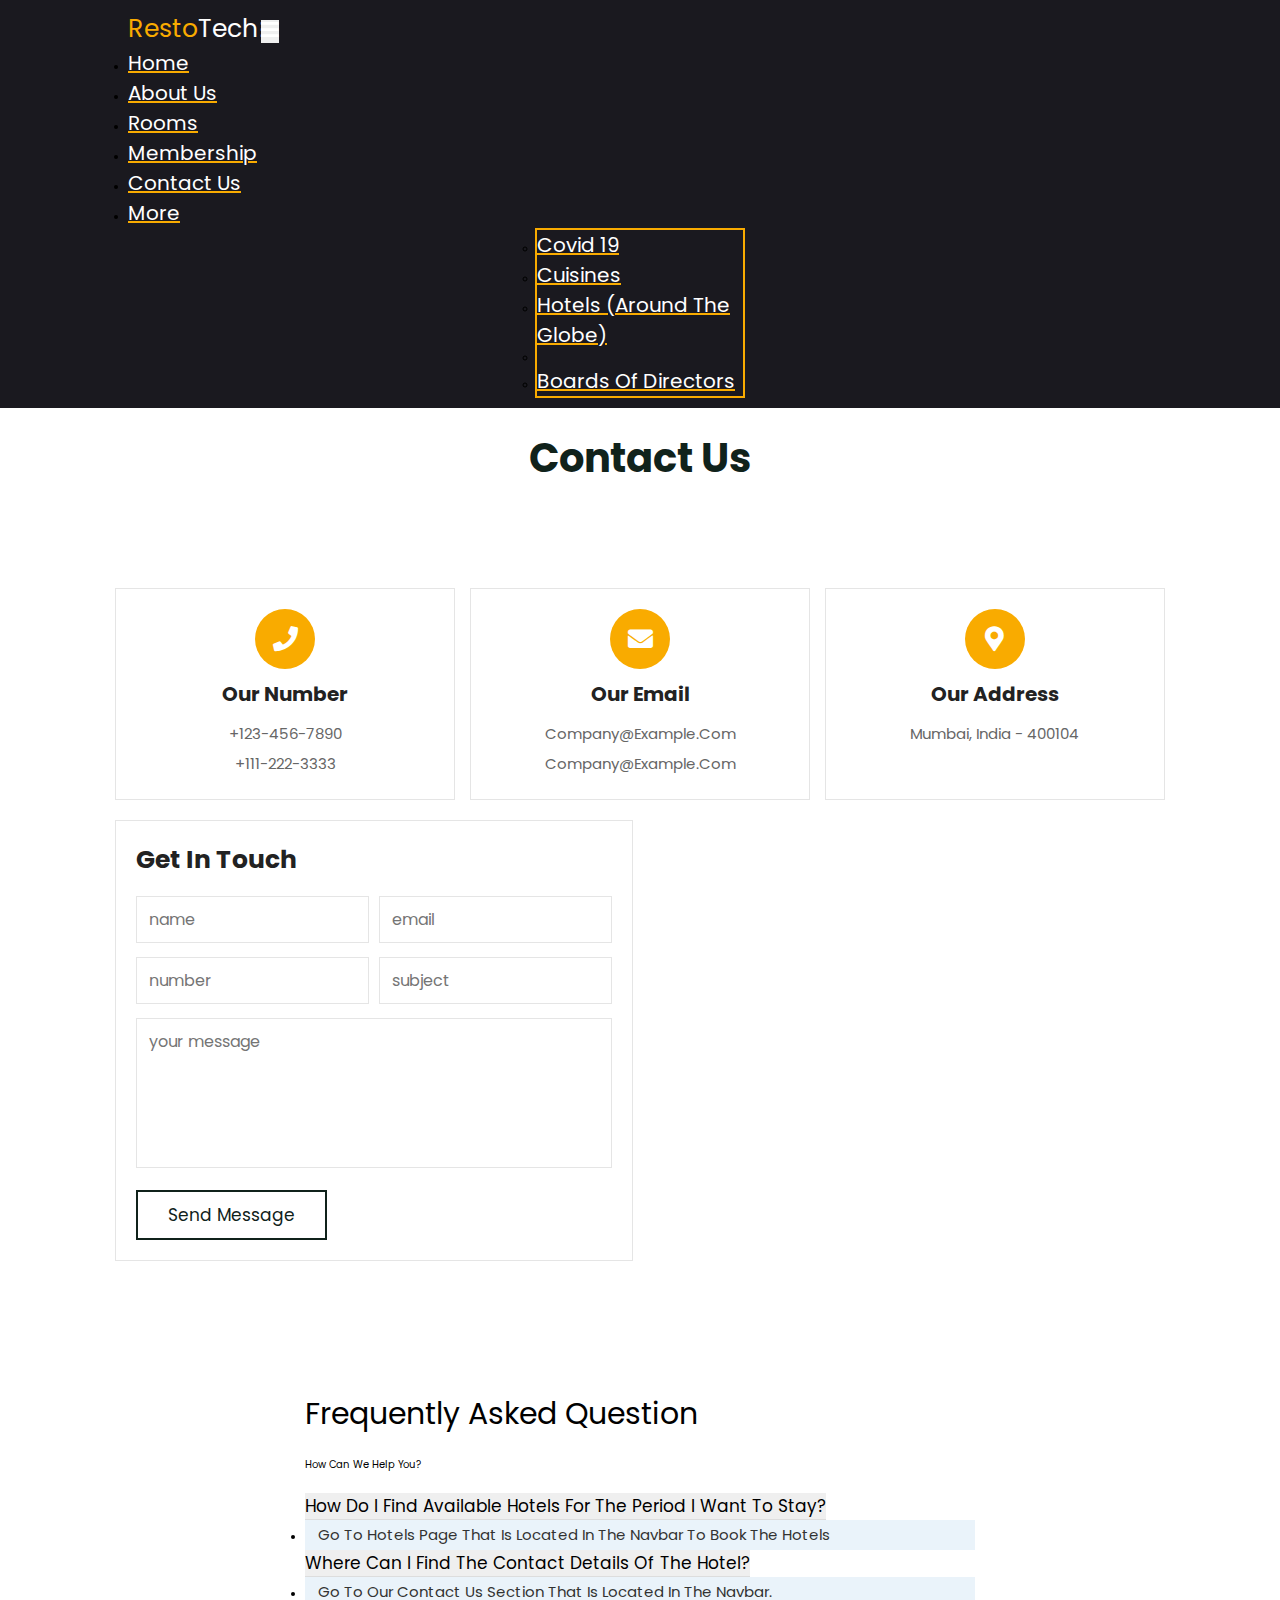
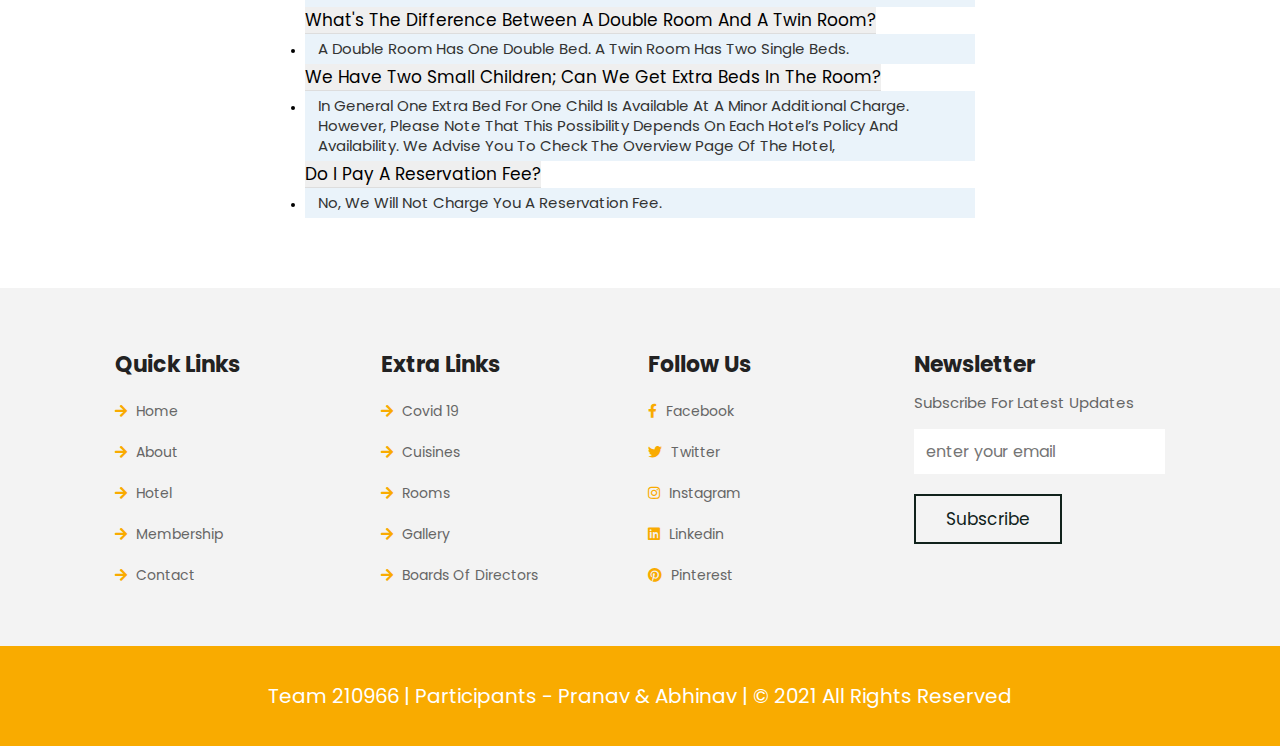
<file: contact-us.html>
<!DOCTYPE html>
<html lang="en">

<head>
    <meta charset="UTF-8">
    <meta http-equiv="X-UA-Compatible" content="IE=edge">
    <meta name="viewport" content="width=device-width, initial-scale=1.0">
    <title>Contact Us</title>
    <!-- Font Awesome CDN  -->
    <link rel="stylesheet" href="https://cdnjs.cloudflare.com/ajax/libs/font-awesome/5.15.4/css/all.min.css">

    <!-- Boostrape CDN -->
    <link href="https://cdn.jsdelivr.net/npm/bootstrap@5.1.3/dist/css/bootstrap.min.css" rel="stylesheet"
        integrity="sha384-1BmE4kWBq78iYhFldvKuhfTAU6auU8tT94WrHftjDbrCEXSU1oBoqyl2QvZ6jIW3" crossorigin="anonymous">

    <!-- Default CSS File  -->
    <link rel="stylesheet" href="css/contact-us.css">
</head>

<body>

    <!-- navbar starts here  -->
    <header class="fixed-top  py-4">
        <nav class="navbar navbar-expand-lg">
            <div class="container-fluid">
                <a class="navbar-brand" href="index.html"><span>Resto</span>Tech</a>
                <button class="navbar-toggler" type="button" data-bs-toggle="collapse" data-bs-target="#navbarNav"
                    aria-controls="navbarNav" aria-expanded="false" aria-label="Toggle navigation">
                    <i class="fa fa-bars"></i>
                </button>
                <div class="collapse navbar-collapse" id="navbarNav">
                    <ul class="navbar-nav ms-auto">

                        <li class="nav-item">
                            <a class="nav-link " href="index.html">Home</a>
                        </li>
                        <li class="nav-item">
                            <a class="nav-link" href="about.html">About Us</a>
                        </li>
                        <li class="nav-item">
                            <a class="nav-link" href="index.html#rooms">Rooms</a>
                        </li>
                        <li class="nav-item">
                            <a class="nav-link" href="index.html#membership">Membership</a>
                        </li>
                        <li class="nav-item">
                            <a class="nav-link" href="contact-us.html">Contact Us</a>
                        </li>
                        <li class="nav-item dropdown">
                            <a class="nav-link dropdown-toggle" href="#" id="navbarDropdown" role="button"
                                data-bs-toggle="dropdown" aria-expanded="false">
                                More
                            </a>
                            <ul class="dropdown-menu" aria-labelledby="navbarDropdown">
                                <li><a class="dropdown-item" href="covid.html ">Covid 19</a></li>
                                <li><a class="dropdown-item" href="foods.html">Cuisines</a></li>
                                <li><a class="dropdown-item" href="hotels.html">Hotels (Around The <br> Globe)</a></li>
                                <li>
                                    <hr class="dropdown-divider">
                                </li>
                                <li><a class="dropdown-item" href="teams.html">Boards of Directors</a></li>
                            </ul>
                        </li>
                    </ul>
                </div>
            </div>
        </nav>
    </header>


    <!-- navbar starts ends -->

    <!-- Contact Us Section Starts  -->
    <!-- header section ends -->

    <h1 class="heading">Contact Us</h1>
    <section class="contact">

        <div class="icons-container">

            <div class="icons">
                <i class="fas fa-phone"></i>
                <h3>our number</h3>
                <p>+123-456-7890</p>
                <p>+111-222-3333</p>
            </div>

            <div class="icons">
                <i class="fas fa-envelope"></i>
                <h3>our email</h3>
                <p>company@example.com</p>
                <p>company@example.com</p>
            </div>

            <div class="icons">
                <i class="fas fa-map-marker-alt"></i>
                <h3>our address</h3>
                <p>mumbai, india - 400104</p>
            </div>

        </div>

        <div class="row">

            <form action="">
                <h3>get in touch</h3>
                <div class="inputBox">
                    <input type="text" placeholder="name" class="box">
                    <input type="email" placeholder="email" class="box">
                </div>
                <div class="inputBox">
                    <input type="number" placeholder="number" class="box">
                    <input type="text" placeholder="subject" class="box">
                </div>
                <textarea placeholder="your message" cols="30" rows="10"></textarea>
                <input type="submit" value="send message" class="btn">
            </form>

            <iframe class="map"
                src="https://www.google.com/maps/embed?pb=!1m18!1m12!1m3!1d30153.788252261566!2d72.82321484621745!3d19.141690214227783!2m3!1f0!2f0!3f0!3m2!1i1024!2i768!4f13.1!3m3!1m2!1s0x3be7b63aceef0c69%3A0x2aa80cf2287dfa3b!2sJogeshwari%20West%2C%20Mumbai%2C%20Maharashtra%20400047!5e0!3m2!1sen!2sin!4v1633968347413!5m2!1sen!2sin"
                allowfullscreen="" loading="lazy" ></iframe>

        </div>

    </section>


    <!-- Contact Us Section Ends -->

    <!-- Faq Section starts  -->
    <div class="wrapper bg-white rounded shadow">
        <div class="h1 text-center fw-bold faq-1">Frequently Asked Question</div>
        <div class="h2 text-primary text-center faq-2">How can we help you?</div>

        <div class="accordion accordion-flush border-top border-start border-end" id="myAccordion">
            <div class="accordion-item">
                <h2 class="accordion-header" id="flush-headingOne"> <button class="accordion-button collapsed border-0"
                        type="button" data-bs-toggle="collapse" data-bs-target="#flush-collapseOne"
                        aria-expanded="false" aria-controls="flush-collapseOne"> How do I find available hotels for the
                        period I want to stay?</button> </h2>
                <div id="flush-collapseOne" class="accordion-collapse collapse border-0"
                    aria-labelledby="flush-headingOne" data-bs-parent="#myAccordion">
                    <div class="accordion-body p-0">
                        <ul class="list-unstyled m-0">
                            <li><a href="#">Go to hotels page that is located in the navbar to book the hotels</a></li>

                        </ul>
                    </div>
                </div>
            </div>
            <div class="accordion-item">
                <h2 class="accordion-header" id="flush-headingOne"> <button class="accordion-button collapsed border-0"
                        type="button" data-bs-toggle="collapse" data-bs-target="#flush-collapseTwo"
                        aria-expanded="false" aria-controls="flush-collapseTwo"> Where can I find the contact details of
                        the hotel? </button> </h2>
                <div id="flush-collapseTwo" class="accordion-collapse collapse border-0"
                    aria-labelledby="flush-headingOne" data-bs-parent="#myAccordion">
                    <div class="accordion-body p-0">
                        <ul class="list-unstyled m-0">
                            <li><a href="#">Go to our contact us section that is located in the navbar.</a></li>

                        </ul>
                    </div>
                </div>
            </div>
            <div class="accordion-item">
                <h2 class="accordion-header" id="flush-headingOne"> <button class="accordion-button collapsed border-0"
                        type="button" data-bs-toggle="collapse" data-bs-target="#flush-collapseThree"
                        aria-expanded="false" aria-controls="flush-collapseThree"> What's the difference between a
                        Double room and a Twin room?</button> </h2>
                <div id="flush-collapseThree" class="accordion-collapse collapse border-0"
                    aria-labelledby="flush-headingOne" data-bs-parent="#myAccordion">
                    <div class="accordion-body p-0">
                        <ul class="list-unstyled m-0">
                            <li><a href="#">A double room has one double bed. A twin room has two single beds.</a></li>

                        </ul>
                    </div>
                </div>
            </div>
            <div class="accordion-item">
                <h2 class="accordion-header" id="flush-headingOne"> <button class="accordion-button collapsed border-0"
                        type="button" data-bs-toggle="collapse" data-bs-target="#flush-collapseFour"
                        aria-expanded="false" aria-controls="flush-collapseFour"> We have two small children; can we get
                        extra beds in the room? </button> </h2>
                <div id="flush-collapseFour" class="accordion-collapse collapse border-0"
                    aria-labelledby="flush-headingOne" data-bs-parent="#myAccordion">
                    <div class="accordion-body p-0">
                        <ul class="list-unstyled m-0">
                            <li><a href="#">

                                    In general one extra bed for one child is available at a minor additional charge.
                                    However, please note that this possibility depends on each hotel’s policy and
                                    availability. We advise you to check the overview page of the hotel,</a></li>


                        </ul>
                    </div>
                </div>
            </div>
            <div class="accordion-item">
                <h2 class="accordion-header" id="flush-headingOne"> <button class="accordion-button collapsed border-0"
                        type="button" data-bs-toggle="collapse" data-bs-target="#flush-collapseFive"
                        aria-expanded="false" aria-controls="flush-collapseFive"> Do I pay a reservation fee?</button>
                </h2>
                <div id="flush-collapseFive" class="accordion-collapse collapse border-0"
                    aria-labelledby="flush-headingOne" data-bs-parent="#myAccordion">
                    <div class="accordion-body p-0">
                        <ul class="list-unstyled m-0">
                            <li><a href="#">
                                    No, we will not charge you a reservation fee.</a></li>
                        </ul>
                    </div>
                </div>
            </div>
            
        </div>
    </div>
    <!-- Faq Section Ends -->

    <!-- footer section starts  -->

    <section class="footer">

        <div class="box-container">

            <div class="box">
                <h3>quick links</h3>
                <a href="home.html"> <i class="fas fa-arrow-right"></i> home</a>
                <a href="about.html"> <i class="fas fa-arrow-right"></i> about </a>
                <a href="hotels.html"> <i class="fas fa-arrow-right"></i> hotel</a>
                <a href="index.html#membership"> <i class="fas fa-arrow-right"></i> Membership</a>
                <a href="contact-us.html"> <i class="fas fa-arrow-right"></i> contact</a>
            </div>

            <div class="box">
                <h3>extra links</h3>
                <a href="covid.html"> <i class="fas fa-arrow-right"></i> Covid 19 </a>
                <a href="foods.html"> <i class="fas fa-arrow-right"></i> Cuisines </a>
                <a href="index.html#rooms"> <i class="fas fa-arrow-right"></i> Rooms </a>
                <a href="index.html#gallery"> <i class="fas fa-arrow-right"></i> Gallery</a>
                <a href="teams.html"> <i class="fas fa-arrow-right"></i> Boards Of Directors</a>
            </div>

            <div class="box">
                <h3>follow us</h3>
                <a href="https://facebook.com" target="_blank"> <i class="fab fa-facebook-f"></i> facebook </a>
                <a href="https://twitter.com" target="_blank"> <i class="fab fa-twitter"></i> twitter </a>
                <a href="https://instagram.com" target="_blank"> <i class="fab fa-instagram"></i> instagram </a>
                <a href="https://linkedin.com" target="_blank"> <i class="fab fa-linkedin"></i> linkedin </a>
                <a href="https://pinterest.com" target="_blank"> <i class="fab fa-pinterest"></i> pinterest </a>
            </div>

            <div class="box">
                <h3>newsletter</h3>
                <p>subscribe for latest updates</p>
                <form action="">
                    <input type="email" placeholder="enter your email">
                    <input type="submit" value="subscribe" class="btn">
                </form>
            </div>

        </div>

    </section>

    <section class="credit">Team 210966 |
        Participants - Pranav & Abhinav | &copy 2021 all rights reserved</section>

    <!-- footer section ends -->




    <!-- Boostrap JS CDN  -->
    <script src="https://cdn.jsdelivr.net/npm/@popperjs/core@2.10.2/dist/umd/popper.min.js"
        integrity="sha384-7+zCNj/IqJ95wo16oMtfsKbZ9ccEh31eOz1HGyDuCQ6wgnyJNSYdrPa03rtR1zdB"
        crossorigin="anonymous"></script>
    <script src="https://cdn.jsdelivr.net/npm/bootstrap@5.1.3/dist/js/bootstrap.min.js"
        integrity="sha384-QJHtvGhmr9XOIpI6YVutG+2QOK9T+ZnN4kzFN1RtK3zEFEIsxhlmWl5/YESvpZ13"
        crossorigin="anonymous"></script>
</body>

</html>
</file>
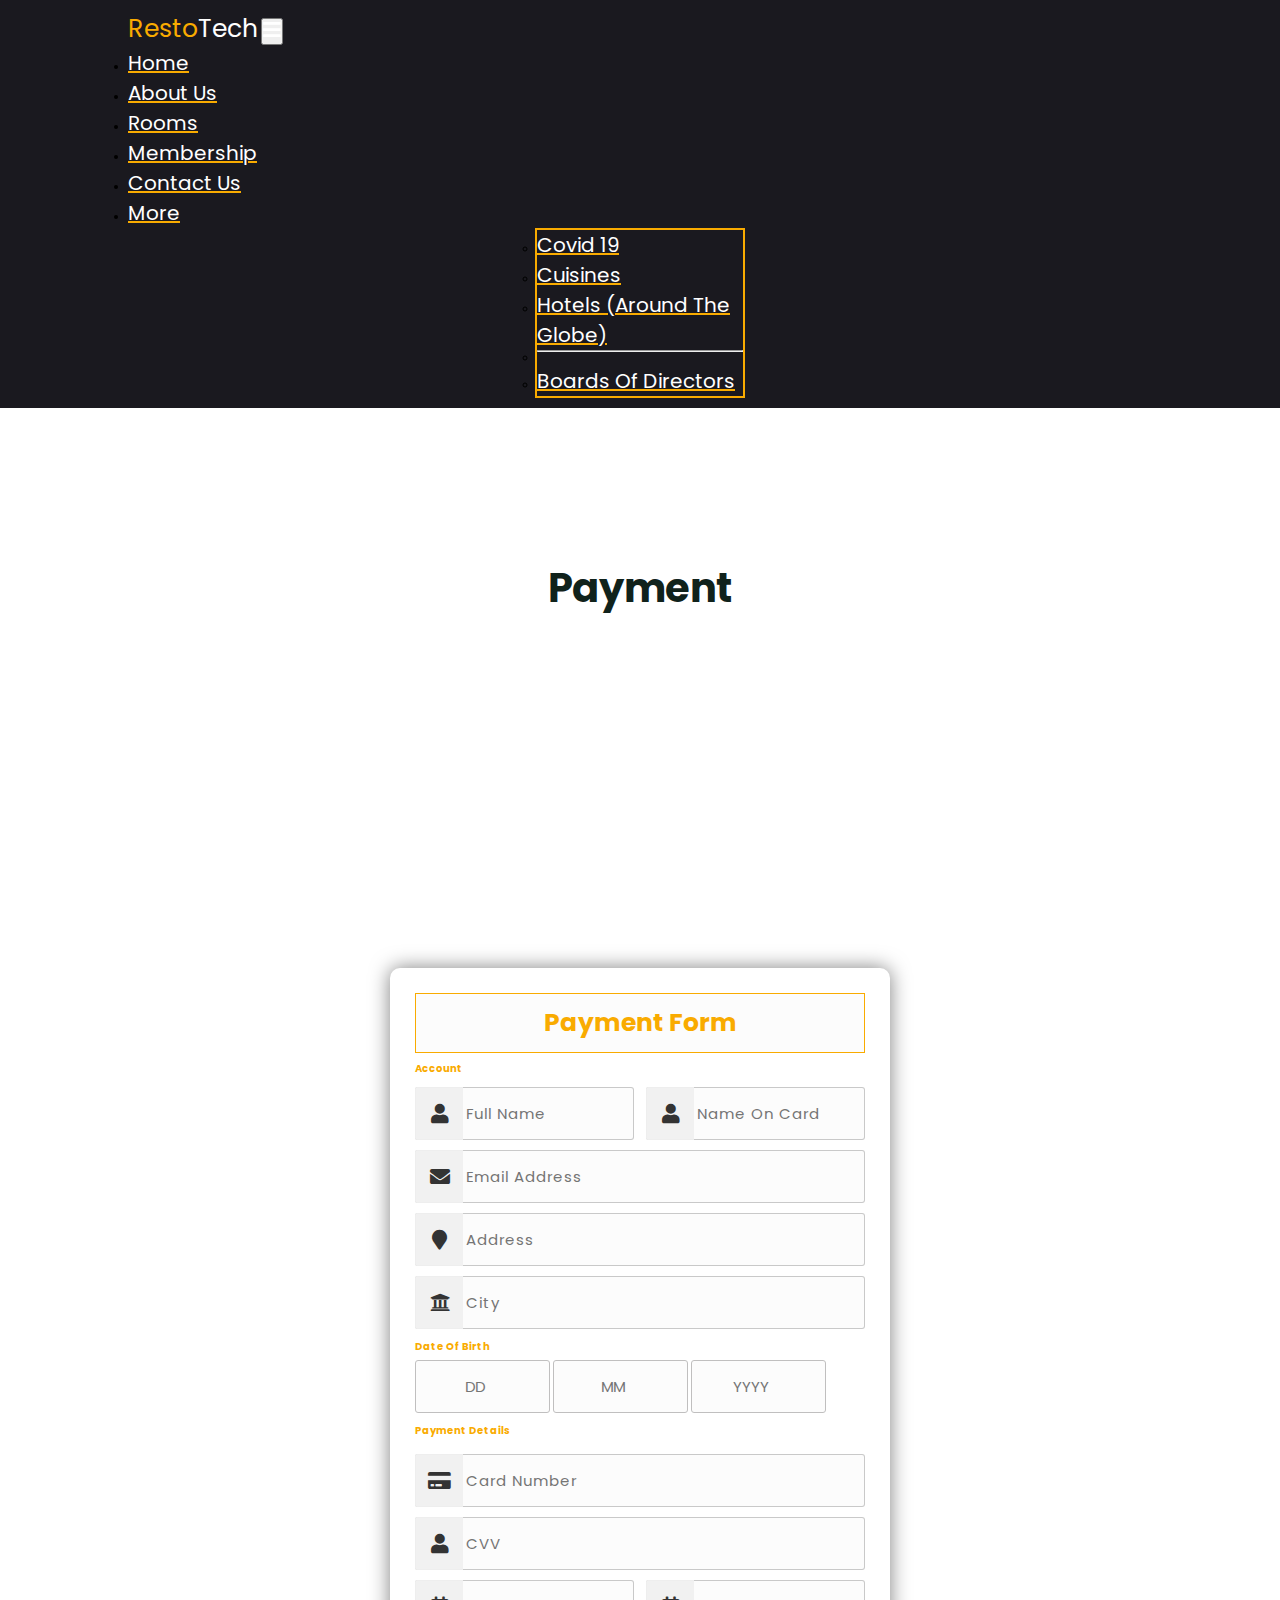
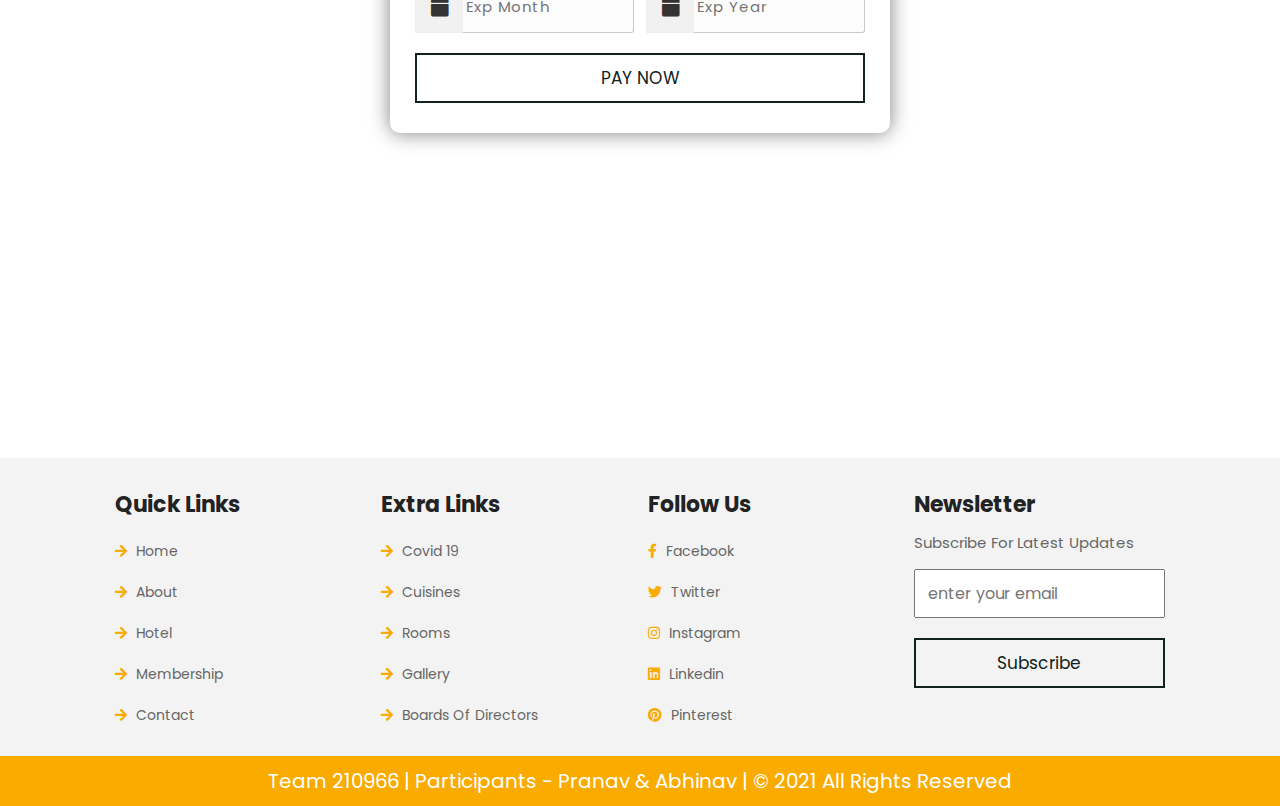
<file: payment.html>
<!DOCTYPE html>
<html lang="en">

<head>
  <meta charset="UTF-8">
  <meta http-equiv="X-UA-Compatible" content="IE=edge">
  <meta name="viewport" content="width=device-width, initial-scale=1.0">
  <title>Payment</title>
  <!-- Boostrape CDN -->
  <link href="https://cdn.jsdelivr.net/npm/bootstrap@5.1.3/dist/css/bootstrap.min.css" rel="stylesheet"
    integrity="sha384-1BmE4kWBq78iYhFldvKuhfTAU6auU8tT94WrHftjDbrCEXSU1oBoqyl2QvZ6jIW3" crossorigin="anonymous">


  <!-- Font Awesome CDN  -->
  <link rel="stylesheet" href="https://cdnjs.cloudflare.com/ajax/libs/font-awesome/5.15.4/css/all.min.css">

  <!-- Default CSS File  -->
  <link rel="stylesheet" href="css/payment.css">
</head>

<body>

  <!-- navbar starts here  -->
  <header class="fixed-top py-4">
    <nav class="navbar navbar-expand-lg ">
      <div class="container-fluid ">
        <a class="navbar-brand" href="index.html"><span>Resto</span>Tech</a>
        <button class="navbar-toggler" type="button" data-bs-toggle="collapse" data-bs-target="#navbarNav"
          aria-controls="navbarNav" aria-expanded="false" aria-label="Toggle navigation">
          <i class="fa fa-bars"></i>
        </button>
        <div class="collapse navbar-collapse " id="navbarNav">
          <ul class="navbar-nav ms-auto">

            <li class="nav-item">
              <a class="nav-link " href="index.html">Home</a>
            </li>
            <li class="nav-item">
              <a class="nav-link" href="about.html">About Us</a>
            </li>
            <li class="nav-item">
              <a class="nav-link" href="#rooms">Rooms</a>
            </li>
            <li class="nav-item">
              <a class="nav-link" href="#membership">Membership</a>
            </li>
            <li class="nav-item">
              <a class="nav-link" href="contact-us.html">Contact Us</a>
            </li>
            <li class="nav-item dropdown">
              <a class="nav-link dropdown-toggle" href="#" id="navbarDropdown" role="button" data-bs-toggle="dropdown"
                aria-expanded="false">
                More
              </a>
              <ul class="dropdown-menu" aria-labelledby="navbarDropdown">
                <li><a class="dropdown-item" href="covid.html ">Covid 19</a></li>
                <li><a class="dropdown-item" href="foods.html">Cuisines</a></li>
                <li><a class="dropdown-item" href="hotels.html">Hotels (Around The <br> Globe)</a></li>
                <li>
                  <hr class="dropdown-divider">
                </li>
                <li><a class="dropdown-item" href="#">Boards of Directors</a></li>
              </ul>
            </li>
          </ul>
        </div>
      </div>
    </nav>
  </header>


  <!-- navbar starts ends -->

  <!-- Payment Section Starts  -->
  <h1 class="heading">Payment</h1>
  <section class="payment">
    <div class="wrapper">
      <h2>Payment Form</h2>
      <form action="" method="post">
        <!--Account Information Start-->
        <h4>Account</h4>
        <div class="input_group">
          <div class="input_box">
            <input type="text" placeholder="Full Name" required class="name">
            <i class="fa fa-user icon"></i>
          </div>
          <div class="input_box">
            <input type="text" id="card" placeholder="Name on Card" required class="name">
            <i class="fa fa-user icon"></i>
          </div>
        </div>
        <div class="input_group">
          <div class="input_box">
            <input type="email" placeholder="Email Address" required class="name">
            <i class="fa fa-envelope icon"></i>
          </div>
        </div>
        <div class="input_group">
          <div class="input_box">
            <input type="text" placeholder="Address" required class="name">
            <i class="fa fa-map-marker icon" aria-hidden="true"></i>
          </div>
        </div>
        <div class="input_group">
          <div class="input_box">
            <input type="text" placeholder="City" required class="name">
            <i class="fa fa-university icon"></i>
          </div>
        </div>
        <!--Account Information End-->


        <!--DOB & Gender Start-->
        <div class="input_group">
          <div class="input_box">
            <h4>Date Of Birth</h4>
            <input type="number" placeholder="DD" required class="dob">
            <input type="number" placeholder="MM" required class="dob">
            <input type="number" placeholder="YYYY" required class="dob">
          </div>

        </div>
        <!--DOB & Gender End-->


        <!--Payment Details Start-->
        <div class="input_group">
          <div class="input_box">
            <h4>Payment Details</h4>
            <input type="radio" name="pay" class="radio" id="bc1" checked>

            <input type="radio" name="pay" class="radio" id="bc2">
          </div>
        </div>
        <div class="input_group">
          <div class="input_box">
            <input type="number" name="" class="name" placeholder="Card Number" required>
            <i class="fa fa-credit-card icon"></i>
          </div>
        </div>
        <div class="input_group">
          <div class="input_box">
            <input type="number" name="" class="name" placeholder="CVV" required>
            <i class="fa fa-user icon"></i>
          </div>
        </div>
        <div class="input_group">
          <div class="input_box">
            <div class="input_box">
              <input type="number" placeholder="Exp Month" required class="name">
              <i class="fa fa-calendar icon" aria-hidden="true"></i>
            </div>
          </div>
          <div class="input_box">
            <input type="number" placeholder="Exp Year" required class="name">
            <i class="fa fa-calendar icon" aria-hidden="true"></i>
          </div>
        </div>
        <!--Payment Details End-->

        <div class="input_group">
          <div class="input_box">
            <button type="submit" class="btn">PAY NOW</button>
          </div>
        </div>

      </form>
    </div>

  </section>
  <!-- Payment Section Ends -->

  <!-- footer section starts  -->

  <section class="footer">

    <div class="box-container">

      <div class="box">
        <h3>quick links</h3>
        <a href="index.html"> <i class="fas fa-arrow-right"></i> home</a>
        <a href="about.html"> <i class="fas fa-arrow-right"></i> about </a>
        <a href="hotels.html"> <i class="fas fa-arrow-right"></i> hotel</a>
        <a href="#membership"> <i class="fas fa-arrow-right"></i> Membership</a>
        <a href="contact-us.html"> <i class="fas fa-arrow-right"></i> contact</a>
      </div>

      <div class="box">
        <h3>extra links</h3>
        <a href="covid.html"> <i class="fas fa-arrow-right"></i> Covid 19 </a>
        <a href="foods.html"> <i class="fas fa-arrow-right"></i> Cuisines </a>
        <a href="index.html#rooms"> <i class="fas fa-arrow-right"></i> Rooms </a>
        <a href="index.html#gallery"> <i class="fas fa-arrow-right"></i> Gallery</a>
        <a href="teams.html"> <i class="fas fa-arrow-right"></i> Boards Of Directors</a>
      </div>

      <div class="box">
        <h3>follow us</h3>
        <a href="https://facebook.com" target="_blank"> <i class="fab fa-facebook-f"></i> facebook </a>
        <a href="https://twitter.com" target="_blank"> <i class="fab fa-twitter"></i> twitter </a>
        <a href="https://instagram.com" target="_blank"> <i class="fab fa-instagram"></i> instagram </a>
        <a href="https://linkedin.com" target="_blank"> <i class="fab fa-linkedin"></i> linkedin </a>
        <a href="https://pinterest.com" target="_blank"> <i class="fab fa-pinterest"></i> pinterest </a>
      </div>

      <div class="box">
        <h3>newsletter</h3>
        <p>subscribe for latest updates</p>
        <form action="">
          <input type="email" placeholder="enter your email">
          <input type="submit" value="subscribe" class="btn">
        </form>

      </div>

    </div>

  </section>

  <section class="credit">Team 210966 |
    Participants - Pranav & Abhinav | &copy 2021 all rights reserved</section>

  <!-- footer section ends -->
  <!-- Boostrap JS CDN  -->
  <script src="https://cdn.jsdelivr.net/npm/@popperjs/core@2.10.2/dist/umd/popper.min.js"
    integrity="sha384-7+zCNj/IqJ95wo16oMtfsKbZ9ccEh31eOz1HGyDuCQ6wgnyJNSYdrPa03rtR1zdB"
    crossorigin="anonymous"></script>
  <script src="https://cdn.jsdelivr.net/npm/bootstrap@5.1.3/dist/js/bootstrap.min.js"
    integrity="sha384-QJHtvGhmr9XOIpI6YVutG+2QOK9T+ZnN4kzFN1RtK3zEFEIsxhlmWl5/YESvpZ13"
    crossorigin="anonymous"></script>


</body>

</html>
</file>
<file: css/contact-us.css>
@import url("https://fonts.googleapis.com/css2?family=Poppins:ital,wght@0,100;0,300;0,400;0,500;0,600;1,100;1,300&display=swap");
* {
  font-family: "Poppins", sans-serif;
  margin: 0;
  padding: 0;
  -webkit-box-sizing: border-box;
  box-sizing: border-box;
  outline: none;
  border: none;
  text-decoration: none;
  text-transform: capitalize;
  -webkit-transition: 0.2s linear;
  transition: 0.2s linear;
}
::selection {
  background-color: #1a191f;
  color: #fff;
}

html {
  font-size: 62.5%;
  overflow-x: hidden;
  scroll-behavior: smooth;
  scroll-padding-top: 5rem;
}

.btn {
  margin-top: 1rem;
  display: inline-block;
  border: 0.2rem solid #10221b;
  color: #10221b;
  cursor: pointer;
  background: none;
  font-size: 1.7rem;
  padding: 1rem 3rem;
}

.btn:hover {
  background: #10221b;
  color: #fff;
}

html::-webkit-scrollbar {
  width: 1rem;
}

html::-webkit-scrollbar-track {
  background: #fff;
}

html::-webkit-scrollbar-thumb {
  background: #1a191f;
}

section {
  padding: 5rem 9%;
}
:root {
  --primary-color: #f9ab00;
  --box-shadow: 0.5rem 0.5rem 0 #10221b;
  --border: 0.2rem solid #10221b;
}

.heading {
  text-align: center;
  margin-bottom: 5rem;
  margin-top: 5rem;
  padding-top: 0rem;
  font-size: 4rem;
  color: #10221b;
  margin-top: 2rem;
}

/* Navbar Section Starts  */

header {
  padding: 1rem 10%;
  background-color: #1a191f;
}

.dropdown-item {
  text-decoration: underline #f9ab00;
}
header .navbar-brand span {
  color: var(--primary-color);
}
header .navbar-brand {
  font-size: 2.5rem;
  color: #fff;
}

header .navbar-nav li a {
  color: #fff !important;
  text-align: center;
  font-size: 2rem;
}

.fa-bars {
  color: #fff;
  font-size: 2rem !important;
}

.navbar-toggler {
  outline: none !important;
}

.dropdown-menu {
  width: 21rem;
  background-color: #1a191f;
  margin: auto;
  border: 2px solid #f9ab00;
}
.dropdown-item:hover {
  background-color: #000;
}
.nav-link {
  text-decoration: underline #f9ab00;
}
/* Navbar Section Ends  */
/* Contact Us SEctions starts  */
.contact .icons-container {
  display: -ms-grid;
  display: grid;
  -ms-grid-columns: (minmax(29rem, 1fr)) [auto-fit];
  grid-template-columns: repeat(auto-fit, minmax(29rem, 1fr));
  gap: 1.5rem;
}

.contact .icons-container .icons {
  text-align: center;
  border: 0.1rem solid rgba(0, 0, 0, 0.1);
  padding: 2rem;
}

.contact .icons-container .icons i {
  height: 6rem;
  width: 6rem;
  line-height: 6rem;
  font-size: 2.5rem;
  background: var(--primary-color);
  color: #fff;
  border-radius: 50%;
}

.contact .icons-container .icons h3 {
  color: #222;
  font-size: 2rem;
  padding: 1rem 0;
}

.contact .icons-container .icons p {
  color: #666;
  font-size: 1.5rem;
  line-height: 2;
}

.contact .row {
  display: -webkit-box;
  display: -ms-flexbox;
  display: flex;
  -ms-flex-wrap: wrap;
  flex-wrap: wrap;
  gap: 1.5rem;
  margin-top: 2rem;
}

.contact .row form {
  padding: 2rem;
  border: 0.1rem solid rgba(0, 0, 0, 0.1);
  -webkit-box-flex: 1;
  -ms-flex: 1 1 40rem;
  flex: 1 1 40rem;
}

.contact .row form h3 {
  font-size: 2.5rem;
  padding-bottom: 1rem;
  color: #222;
}

.contact .row form .inputBox {
  display: -webkit-box;
  display: -ms-flexbox;
  display: flex;
  -webkit-box-pack: justify;
  -ms-flex-pack: justify;
  justify-content: space-between;
  -ms-flex-wrap: wrap;
  flex-wrap: wrap;
}

.contact .row form .inputBox input {
  width: 49%;
}

.contact .row form .inputBox .box,
.contact .row form textarea {
  padding: 1rem 1.2rem;
  font-size: 1.6rem;
  border: 0.1rem solid rgba(0, 0, 0, 0.1);
  color: #222;
  text-transform: none;
  margin: 0.7rem 0;
}

.contact .row form textarea {
  width: 100%;
  height: 15rem;
  resize: none;
}

.contact .row .map {
  -webkit-box-flex: 1;
  -ms-flex: 1 1 40rem;
  flex: 1 1 40rem;
  width: 100%;
}

@media screen and (max-width: 281px) {
  .contact .icons-container {
    display: -ms-grid;
    display: grid;
    -ms-grid-columns: (minmax(23rem, 1fr)) [auto-fit];
    grid-template-columns: repeat(auto-fit, minmax(23rem, 1fr));
    gap: 1.5rem;
  }
}
/* Contact Us SEctions Ends */

/* Footer Section Starts  */
.footer {
  background: #f3f3f3;
}

.footer .box-container {
  display: -ms-grid;
  display: grid;
  -ms-grid-columns: (minmax(25rem, 1fr)) [auto-fit];
  grid-template-columns: repeat(auto-fit, minmax(25rem, 1fr));
  gap: 1.5rem;
}

.footer .box-container .box h3 {
  font-size: 2.2rem;
  color: #222;
  padding: 1rem 0;
}

.footer .box-container .box p {
  font-size: 1.5rem;
  color: #666;
  padding-bottom: 0.5rem;
}

.footer .box-container .box a {
  font-size: 1.4rem;
  color: #666;
  padding: 1rem 0;
  display: block;
}

.footer .box-container .box a:hover {
  color: var(--primary-color);
}

.footer .box-container .box a:hover i {
  padding-right: 2rem;
}

.footer .box-container .box a i {
  padding-right: 0.5rem;
  color: var(--primary-color);
}

.footer .box-container .box form input[type="email"] {
  width: 100%;
  padding: 1rem 1.2rem;
  font-size: 1.6rem;
  color: #222;
  margin: 1rem 0;
  text-transform: none;
}

.footer .box-container .box .payment {
  width: 100%;
  margin-top: 2rem;
}

.credit {
  background: var(--primary-color);
  color: #fff;
  font-size: 2rem;
  height: 5rem;
  display: flex;
  justify-content: center;
  align-items: center;
}

/* Footer Section Ends */

/* Faq Section Starts  */
.wrapper {
  max-width: 90rem;
  margin: 50px auto;
  padding: 2rem 9%;
}

.wrapper .faq-1 {
  margin-top: 1rem;
  margin-bottom: 2rem;
  font-size: 3rem;
}
.wrapper .faq-2 {
  margin-top: 2rem;
  margin-bottom: 2rem;
}
.wrapper .search:hover,
.wrapper .search:focus-within {
  border: 1px solid transparent;
  box-shadow: 2px 5px 8px #1f1f1f10, 0px -4px 5px #1f1f1f10;
}

.wrapper .search .form-control {
  box-shadow: none;
  outline: none;
  border: none;
}

.wrapper .search .form-control:focus::placeholder {
  opacity: 0;
}

.wrapper .accordion-button {
  font-size: 1.7rem;
  font-weight: normal;
}

.wrapper .accordion-button:hover {
  background-color: #eee;
}

.wrapper .accordion-button:focus {
  box-shadow: none;
}

.wrapper .accordion-button::after {
  background-size: 1rem;
  display: flex;
  align-items: center;
  justify-content: center;
  border: 1px solid #c8c8c8;
  background-position: center center;
  border-radius: 50%;
}

.wrapper .accordion-button:not(.collapsed) {
  color: #000;
  background-color: #f7f7f7;
  font-weight: normal;
  border-bottom: 1px solid #ddd !important;
}

.accordion-button:not(.collapsed)::after {
  border-color: #1e88e5;
}

.wrapper .accordion-button.collapsed {
  border-bottom: 1px solid #ddd !important;
}

.wrapper .accordion-collapse.show {
  border-bottom: 1px solid #ddd !important;
}

.wrapper .accordion-collapse {
  background-color: #eaf3fa;
}

.wrapper .accordion-collapse ul li {
  line-height: 2rem;
  width: 100%;
  padding: 0.5rem 1.3rem;
}

.wrapper .accordion-collapse ul li:hover {
  background-color: #c9e7ff;
}

.wrapper .accordion-collapse ul li a {
  text-decoration: none;
  color: #333;
  font-size: 1.5rem;
  font-weight: 400;
  display: block;
}

.wrapper .accordion-collapse ul li:hover a {
  color: #222;
}

@media (max-width: 777px) {
  .wrapper {
    margin: 50px 20px;
  }
}

@media (max-width: 365px) {
  .wrapper {
    margin: 50px 10px;
  }

  .w-75 {
    width: 90% !important;
  }
}
/* Faq Section Ends */
</file>
<file: css/payment.css>
/* Google Fonts: Poppins*/
@import url("https://fonts.googleapis.com/css2?family=Poppins:wght@100;200;300;400;500;600;700&display=swap");

* {
  margin: 0;
  padding: 0;
  box-sizing: border-box;
  font-family: "Poppins", sans-serif;
  text-transform: capitalize;
  transition: 0.2s ease-in;
}
:root {
  --primary-color: #f9ab00;
  --box-shadow: 0.5rem 0.5rem 0 #10221b;
  --border: 0.2rem solid #10221b;
  --text-color-1: #444;
  --text-color-2: #666;
  --bg-color-1: #fff;
  --bg-color-2: #eee;
}
.btn {
  margin-top: 1rem;
  display: inline-block;
  border: 0.2rem solid #10221b;
  color: #10221b;
  cursor: pointer;
  background: none;
  font-size: 1.7rem;
  padding: 1rem 3rem;
  width: 100%;
}
.footer {
  padding: 2rem 9%;
}
.btn:hover {
  background: #10221b;
  color: #fff;
}

.heading {
  text-align: center;
  font-size: 4rem;
  color: #10221b;
  margin-top: 15rem;
}

html {
  font-size: 62.5%;
  overflow-x: hidden;
  scroll-padding-top: 7rem;
  scroll-behavior: smooth;
}
::selection {
  background-color: #1a191f;
  color: #fff;
}
::-webkit-scrollbar {
  width: 12px;
}

::-webkit-scrollbar-thumb {
  background-color: #1a191f;
}

html {
  scroll-behavior: smooth;
}

a {
  text-decoration: none;
  color: #000;
}

/* Navbar Section Starts  */

header {
  padding: 1rem 10%;
  background-color: #1a191f;
}

header .navbar-brand span {
  color: var(--primary-color);
}
header .navbar-brand {
  font-size: 2.5rem;
  color: #fff;
}
.dropdown-item {
  text-decoration: underline #f9ab00;
}
header .navbar-nav li a {
  color: #fff !important;
  text-align: center;
  font-size: 2rem;
}

.fa-bars {
  color: #fff;
  font-size: 2rem !important;
}

.navbar-toggler {
  outline: none !important;
}
.nav-link {
  text-decoration: underline #f9ab00;
}

.dropdown-menu {
  width: 21rem;
  background-color: #1a191f;
  margin: auto;
  border: 2px solid #f9ab00;
}
.dropdown-item:hover {
  background-color: #000;
}

@media screen and (max-width: 988px) {
  header {
    padding: 1rem 10%;
    background-color: #1a191f;
  }
}

/* Navbar Section Ends  */

/* Payment Section Starts  */
.payment {
  height: 160vh;
  display: flex;
  justify-content: center;
  align-items: center;
}
.wrapper {
  background-color: #fff;
  width: 500px;
  padding: 25px;
  margin: 25px auto 0;
  box-shadow: 0px 0px 20px rgba(0, 0, 0, 0.5);
  border-radius: 10px;
}

.wrapper h2 {
  background-color: #fcfcfc;
  color: var(--primary-color);
  font-size: 2.5rem;
  padding: 10px;
  margin-bottom: 8px;
  text-align: center;
  border: 1px solid var(--primary-color);
}

.wrapper h4 {
  padding-bottom: 5px;
  color: var(--primary-color);
}

.input_group {
  width: 100%;
  position: relative;
  display: flex;
  flex-direction: row;
  padding: 5px 0;
}

.input_box {
  width: 100%;
  margin-right: 12px;
  position: relative;
}

.input_box:last-child {
  margin-right: 0;
}

.input_box .name {
  padding: 14px 10px 14px 50px;
  width: 100%;
  background-color: #fcfcfc;
  border: 1px solid #0003;
  outline: none;
  letter-spacing: 1px;
  transition: 0.3s;
  border-radius: 3px;
  color: #333;
  font-size: 1.5rem;
}

.input_box .name:focus,
.dob:focus {
  -webkit-box-shadow: 0 0 2px 1px var(--primary-color);
  -moz-box-shadow: 0 0 2px 1px var(--primary-color);
  box-shadow: 0 0 2px 1px var(--primary-color);
  border: 1px solid var(--primary-color);
}

.input_box .icon {
  width: 48px;
  display: flex;
  justify-content: center;
  align-items: center;
  position: absolute;
  top: 0px;
  left: 0px;
  bottom: 0px;
  color: #333;
  background-color: #f1f1f1;
  border-radius: 2px 0 0 2px;
  transition: 0.3s;
  font-size: 2rem;
  pointer-events: none;
  border: 1px solid #00000003;
  border-right: none;
}

.name:focus + .icon {
  background-color: var(--primary-color);
  color: #fff;
  border-right: 1px solid var(--primary-color);
  border: none;
  transition: 1s;
}

.dob {
  width: 30%;
  padding: 14px;
  text-align: center;
  background-color: #fcfcfc;
  transition: 0.3s;
  outline: none;
  border: 1px solid #c0bfbf;
  border-radius: 3px;
  font-size: 1.5rem;
}

.radio {
  display: none;
}

.input_box label {
  width: 50%;
  padding: 13px;
  background-color: #fcfcfc;
  display: inline-block;
  text-align: center;
  border: 1px solid #c0bfbf;
}

.input_box label:first-of-type {
  border-top-left-radius: 3px;
  border-bottom-right-radius: 3px;
  border-right: none;
}

.input_box label:last-of-type {
  border-top-right-radius: 3px;
  border-bottom-right-radius: 3px;
}

.radio:checked + label {
  background-color: var(--primary-color);
  color: #fff;
  transition: 0.5s;
}

@media screen and (max-width: 541px) {
  .wrapper {
    width: 450px;
  }
  .payment {
    height: 180vh;
  }
}
@media screen and (max-width: 485px) {
  .payment {
    height: 250vh;
  }
  .wrapper {
    width: 350px;
  }
  .input_group {
    display: block;
  }

  .input_box {
    margin-bottom: 1.5rem;
  }
}
@media screen and (max-width: 465px) {
  .payment {
    height: 250vh;
  }
  .wrapper {
    width: 350px;
  }
  .input_group {
    display: block;
  }

  .input_box {
    margin-bottom: 1.5rem;
  }
}
@media screen and (max-width: 375px) {
  .payment {
    height: 120rem;
  }
  .wrapper {
    width: 300px;
  }
}
@media screen and (max-width: 311px) {
  .wrapper {
    width: 250px;
  }

  .input_group {
    display: block;
  }

  .input_box {
    margin-bottom: 1.5rem;
  }
}

/* Payment Section Ends */

/* Footer Section Starts  */

.footer {
  background: #f3f3f3;
}

.footer .box-container {
  display: -ms-grid;
  display: grid;
  -ms-grid-columns: (minmax(25rem, 1fr)) [auto-fit];
  grid-template-columns: repeat(auto-fit, minmax(25rem, 1fr));
  gap: 1.5rem;
}

.footer .box-container .box h3 {
  font-size: 2.2rem;
  color: #222;
  padding: 1rem 0;
}

.footer .box-container .box p {
  font-size: 1.5rem;
  color: #666;
  padding-bottom: 0.5rem;
}

.footer .box-container .box a {
  font-size: 1.4rem;
  color: #666;
  padding: 1rem 0;
  display: block;
}

.footer .box-container .box a:hover {
  color: var(--primary-color);
}

.footer .box-container .box a:hover i {
  padding-right: 2rem;
}

.footer .box-container .box a i {
  padding-right: 0.5rem;
  color: var(--primary-color);
}

.footer .box-container .box form input[type="email"] {
  width: 100%;
  padding: 1rem 1.2rem;
  font-size: 1.6rem;
  color: #222;
  margin: 1rem 0;
  text-transform: none;
}

.footer .box-container .box .payment {
  width: 100%;
  margin-top: 2rem;
}

.credit {
  background: var(--primary-color);
  color: #fff;
  font-size: 2rem;
  height: 5rem;
  display: flex;
  justify-content: center;
  align-items: center;
}

/* Footer Section Ends */
</file>
